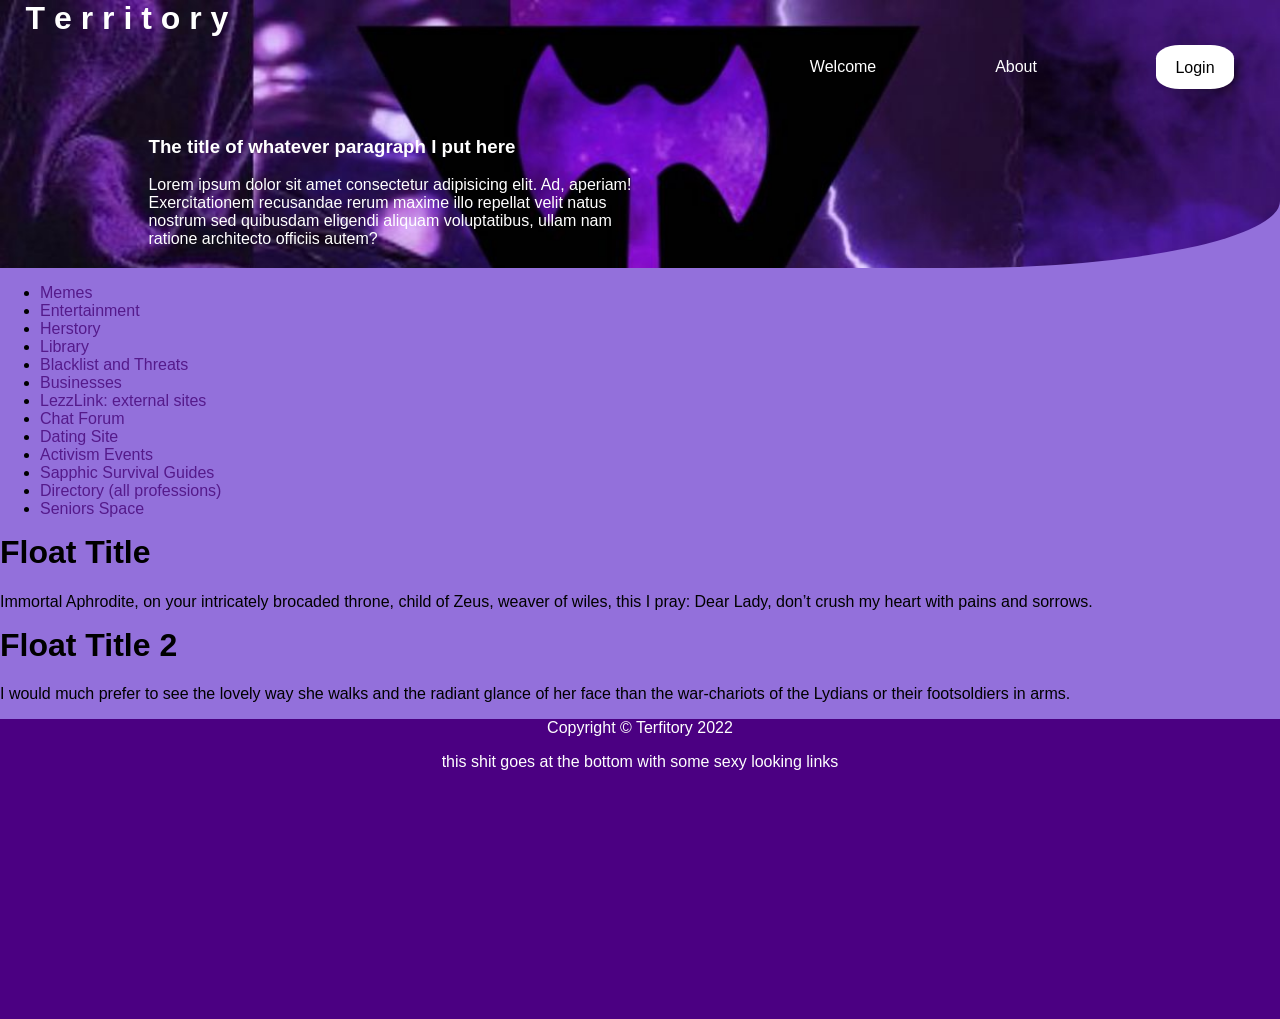
<file: index.html>
<!DOCTYPE html>
<html lang="en">
<head>
    <title>Territory</title>
    <link rel="stylesheet" type="text/css" href="Sappop.css">
</head>
<body class="bod">

<div class="titleframe">
<h1>T e r r i t o r y</h1>
<ul class="topmenu">
    <li class="item2"><a class="toplink" href="">Welcome</a></li>
    <li class="item2"><a class="toplink" href="">About</a></li>
    <li class="item2"><a class="Login" href="">Login</a></li>
</ul>
<section class="titleparag"><h3>The title of whatever paragraph I put here</h3>
<p>Lorem ipsum dolor sit amet consectetur adipisicing elit. Ad, aperiam! Exercitationem recusandae rerum maxime illo repellat velit natus nostrum sed quibusdam eligendi aliquam voluptatibus, ullam nam ratione architecto officiis autem?</p>
</section>
</div>

<div>
<ul class="container">

    <li class="item"><a class="menulink" href="">Memes</a></li>
    <li class="item"><a class="menulink" href="">Entertainment</a></li>
    <li class="item"><a class="menulink" href="">Herstory</a></li>
    <li class="item"><a class="menulink" href="">Library</a></li>
    <li class="item"><a class="menulink" href="">Blacklist and Threats</a></li>
    <li class="item"><a class="menulink" href="">Businesses</a></li>
    <!--every dollar you spend is a vote for the kind of world you want to live in-->
    <li class="item"><a class="menulink" href="">LezzLink: external sites</a></li>
    <li class="item"><a class="menulink" href="">Chat Forum</a></li>
    <li class="item"><a class="menulink" href="">Dating Site</a></li>
    <li class="item"><a class="menulink" href="">Activism Events</a></li>
    <li class="item"><a class="menulink" href="">Sapphic Survival Guides</a></li>
    <li class="item"><a class="menulink" href="">Directory (all professions)</a></li>
    <li class="item"><a class="menulink" href="">Seniors Space</a></li>

    

</ul>
</div>

<div class="box1">
    <h1>Float Title</h1>
    <p>Immortal Aphrodite, on your intricately brocaded throne,
        child of Zeus, weaver of wiles, this I pray:
        Dear Lady, don’t crush my heart
        with pains and sorrows.</p>
</div>
<div class="box2">
<h1>Float Title 2</h1>
<p>  I would much prefer to see the lovely
    way she walks and the radiant glance of her face
    than the war-chariots of the Lydians or
   their footsoldiers in arms.</p>

</div>
</body>

<footer class="foot">
    <p>Copyright &copy; Terfitory 2022 </p>
    <p>this shit goes at the bottom with some sexy looking links</p>
</footer>


</html>

<!-- this is how you notes!
1.) make floaty boxes, MULTIPLE floaty boxes
2.) add empty links ready for function
3.) background pcitures
4.) explore concept of gif or video
-->
</file>
<file: Sappop.css>
body{
    margin: 0px;
    padding: 0px;
    font-family:Arial, Helvetica;
    height: 100%;
   background-color: mediumpurple;

}
h1{
    margin-top: 0%; /*gets rid of space at top
     that was from margin collapsing*/
}
a{
    text-decoration: none; /*gets rid of the underlines on links*/
}

.bod{

}

.titleframe{
    color: white;
    background-image: url('labrys_banr.jpg');
    background-size: cover;
    top: 0px;

    border-bottom-right-radius: 25%;
    background-repeat: no-repeat ;
    text-align: left;

    padding-left: 2%;
    padding-right: 2%;
    padding-top: 0%;
    padding-bottom: 4px;

    margin-top: 0px;
    margin-bottom: 0%;
}


.topmenu{
    display: flex;
    flex-flow: row;
    justify-content: flex-end;
    list-style: none;
    text-decoration: none;
}
.toplink{
    color: white;
}
.Login{
    color: black;
    background-color: white;
    padding: 35% 50%;
    border-radius: 30%;

}
.item2{
    padding-left: 5%;
    padding-right: 5%;

}
.titleparag{
    padding: 2% 50% 0% 10%;
    margin: 0px;
}



.container{

}
.item{

}
.menulink{

}
.LoginBtn

.box1{

}
.box2{

}
.foot{
    background-color: indigo;
    background: indigo;
    color: white;
    margin: 0%;
    text-align: center;
    bottom: 0%; /*these get rid of space at bottom*/
    width: 100%;
    height: 300px;
}
/*About page*/
.basic_bar{
    background-image: url(labrys_top.jpeg);
    margin: 0%;
    background-repeat: no-repeat;
    top: 0px;
    background-size:cover;
    padding: 5% 10% 5% 10%;


}
</file>
